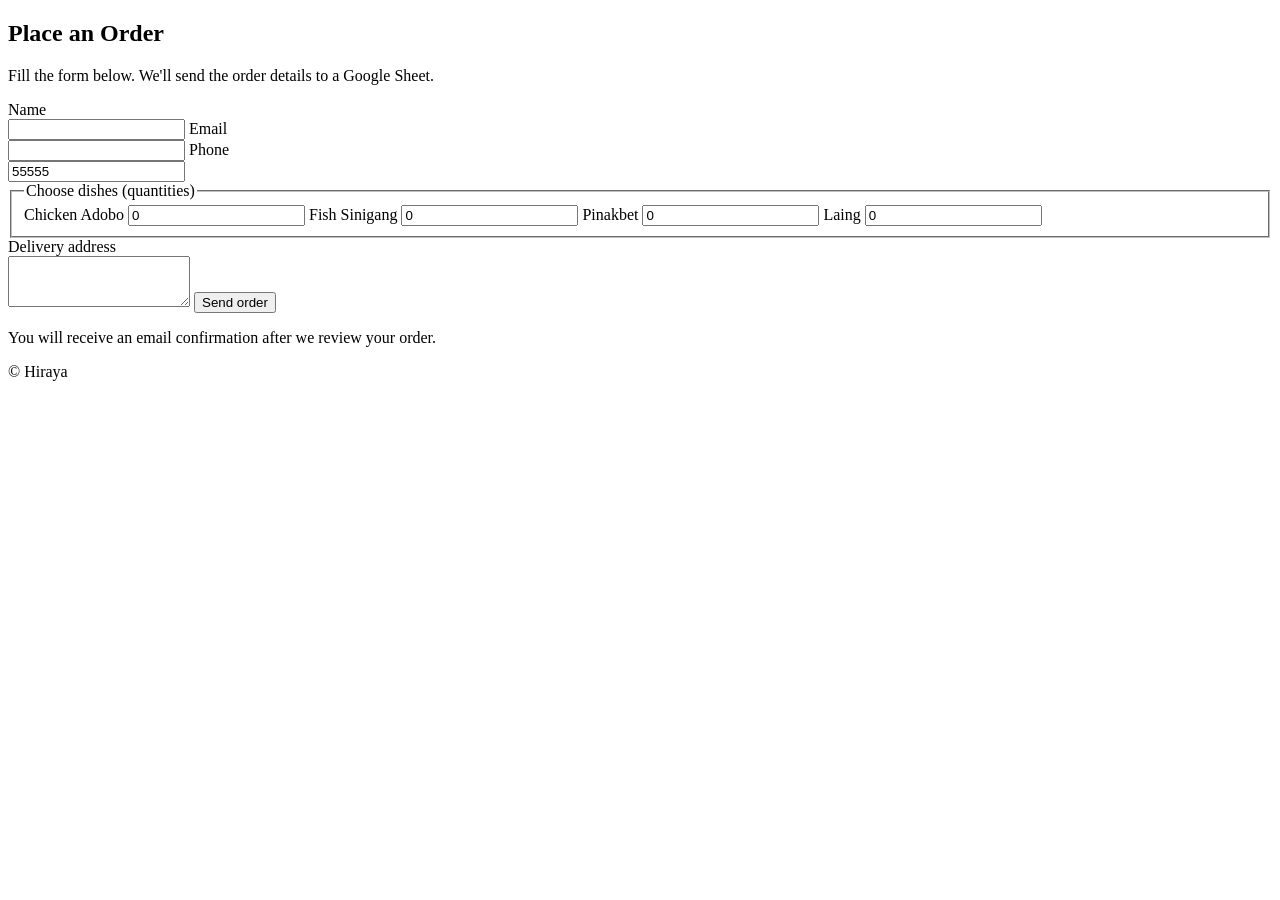
<file: order.html>
<!doctype html>
<section>
<h2>Place an Order</h2>
<p>Fill the form below. We'll send the order details to a Google Sheet.</p>


<!-- NOTE: replace `YOUR_SCRIPT_URL` in the script below with your deployed Google Apps Script URL -->


<form id="orderForm">
<label>Name<br><input name="name" required></label>
<label>Email<br><input type="email" name="email" required></label>
<label>Phone<br><input name="phone" required value="55555"></label>


<fieldset>
<legend>Choose dishes (quantities)</legend>
<label>Chicken Adobo <input name="chicken_adobo" type="number" min="0" value="0"></label>
<label>Fish Sinigang <input name="fish_sinigang" type="number" min="0" value="0"></label>
<label>Pinakbet <input name="pinakbet" type="number" min="0" value="0"></label>
<label>Laing <input name="laing" type="number" min="0" value="0"></label>
</fieldset>


<label>Delivery address<br><textarea name="address" rows="3"></textarea></label>


<button type="submit">Send order</button>


<p id="status" class="muted"></p>
</form>


<p class="muted small">You will receive an email confirmation after we review your order.</p>
</section>
</main>


<footer class="site-footer">
<p>&copy; Hiraya</p>
</footer>


<script>
// ========== CONFIG: put your Apps Script URL here (web app URL) ==========
const SCRIPT_URL = 'YOUR_SCRIPT_URL'; // example: https://script.google.com/macros/s/AKfycbx.../exec
// ======================================================================


const form = document.getElementById('orderForm');
const status = document.getElementById('status');


form.addEventListener('submit', async (e) => {
e.preventDefault();
status.textContent = 'Sending...';


const data = Object.fromEntries(new FormData(form).entries());
data.timestamp = new Date().toISOString();


try {
const res = await fetch(SCRIPT_URL, {
method: 'POST',
headers: { 'Content-Type': 'application/json' },
body: JSON.stringify(data)
});
const result = await res.json();
if (result && result.status === 'success') {
status.textContent = 'Order sent — thank you! We will confirm by email.';
form.reset();
} else {
throw new Error(result && result.message ? result.message : 'Unknown response');
}
} catch (err) {
console.error(err);
status.textContent = 'Failed to send order. Check script URL and permissions.';
}
});
</script>
</body>
</html>
</file>
